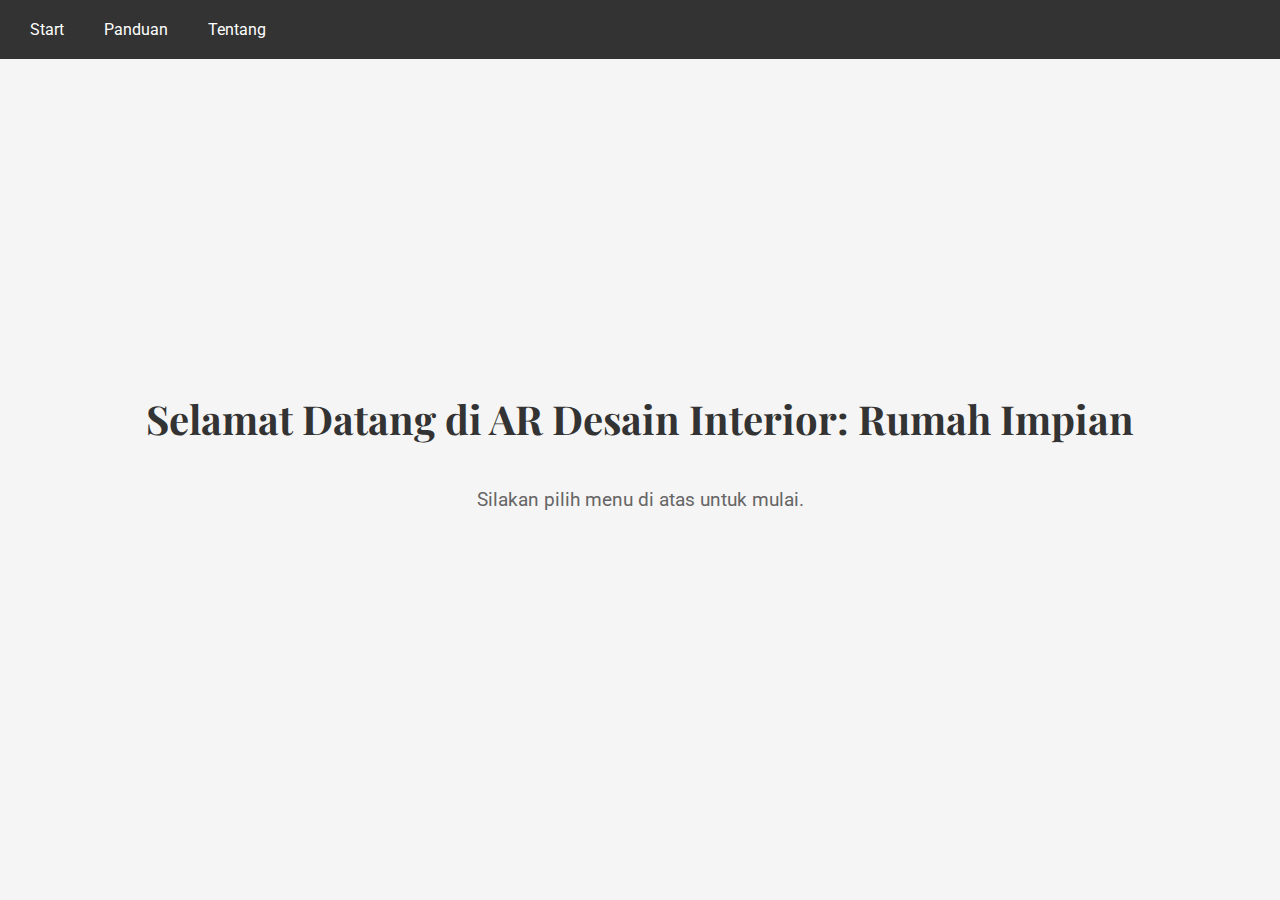
<file: index.html>
<!DOCTYPE html>
<html lang="en">
<head>
    <meta charset="UTF-8">
    <meta name="viewport" content="width=device-width, initial-scale=1.0">
    <title>AR Desain Interior: Rumah Impian</title>
    <link rel="stylesheet" href="styles.css">
    <link href="https://fonts.googleapis.com/css2?family=Playfair+Display:wght@400;700&family=Roboto:wght@300;400;500&display=swap" rel="stylesheet">
</head>
<body>
    <div class="toolbar">
        <div class="toolbar-item"><a href="start.html">Start</a></div>
        <div class="toolbar-item"><a href="guide.html">Panduan</a></div>
        <div class="toolbar-item"><a href="about.html">Tentang</a></div>
    </div>
    <div class="content">
        <h1>Selamat Datang di AR Desain Interior: Rumah Impian</h1>
        <p>Silakan pilih menu di atas untuk mulai.</p>
    </div>
</body>
</html>
</file>
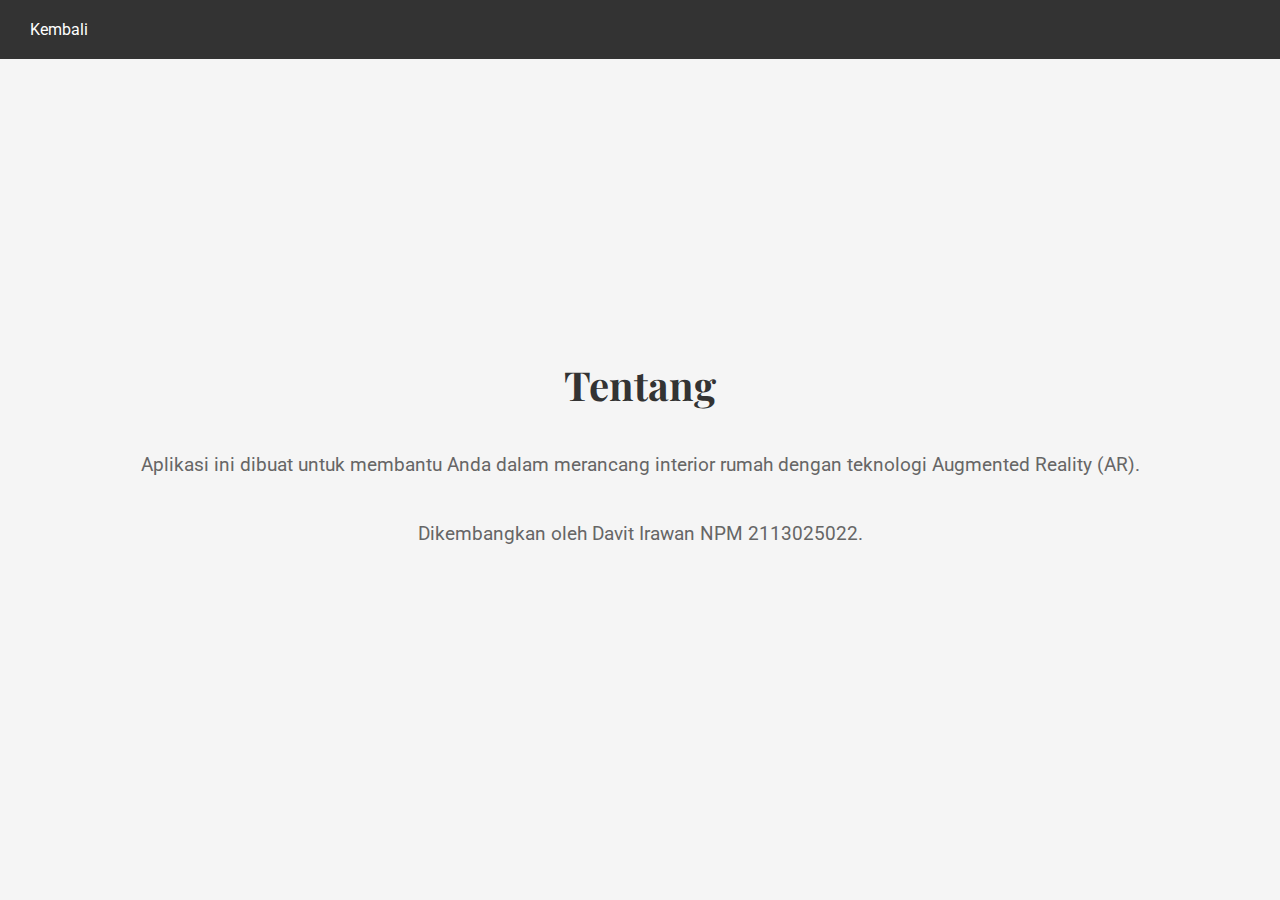
<file: about.html>
<!DOCTYPE html>
<html lang="en">
<head>
    <meta charset="UTF-8">
    <meta name="viewport" content="width=device-width, initial-scale=1.0">
    <title>AR Desain Interior: Tentang</title>
    <link rel="stylesheet" href="styles.css">
    <link href="https://fonts.googleapis.com/css2?family=Playfair+Display:wght@400;700&family=Roboto:wght@300;400;500&display=swap" rel="stylesheet">
</head>
<body>
    <div class="toolbar">
        <div class="toolbar-item"><a href="index.html">Kembali</a></div>
    </div>
    <div class="content">
        <h1>Tentang</h1>
        <p>Aplikasi ini dibuat untuk membantu Anda dalam merancang interior rumah dengan teknologi Augmented Reality (AR).</p>
        <p>Dikembangkan oleh Davit Irawan NPM 2113025022.</p>
    </div>
    <script src="script.js"></script>
</body>
</html>
</file>
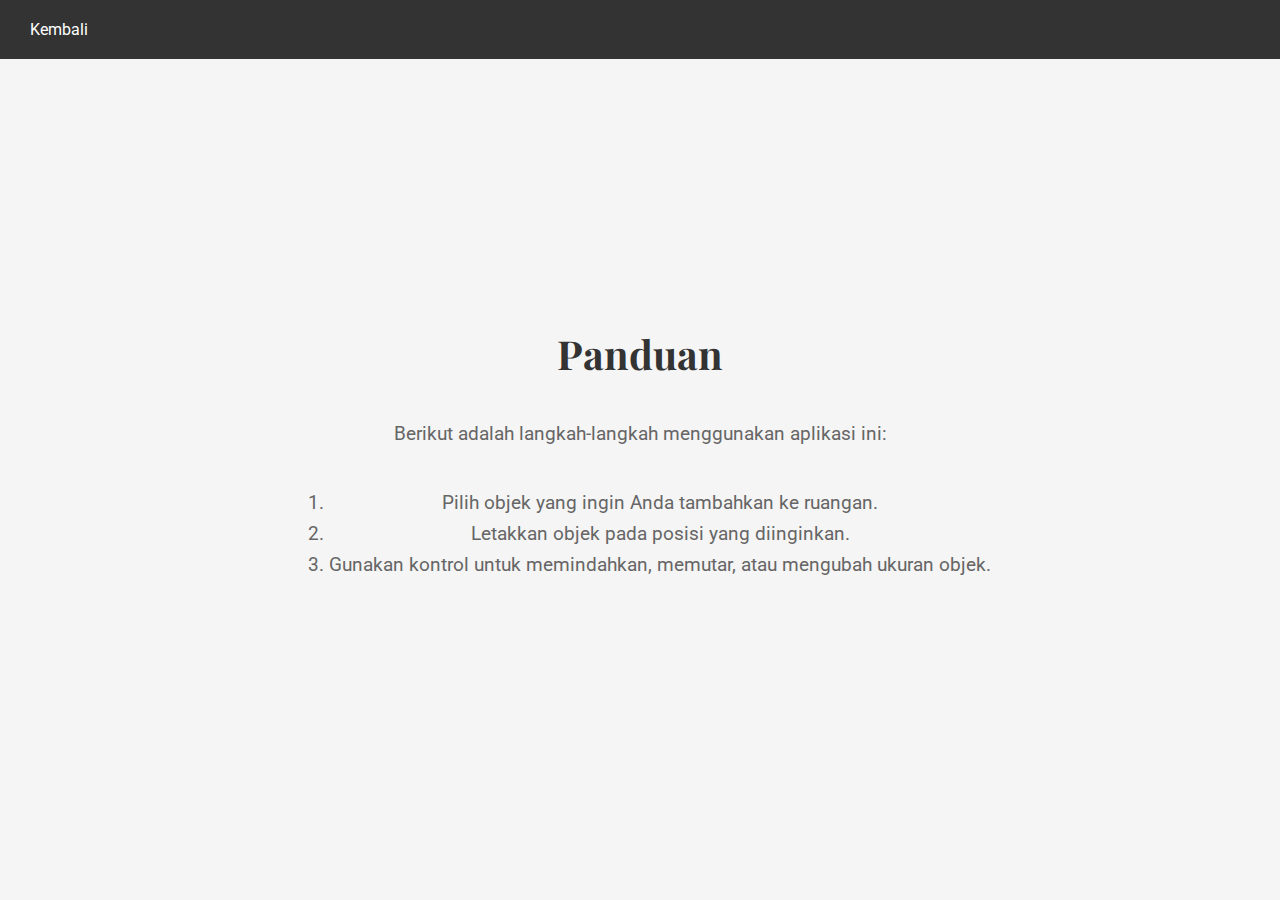
<file: guide.html>
<!DOCTYPE html>
<html lang="en">
<head>
    <meta charset="UTF-8">
    <meta name="viewport" content="width=device-width, initial-scale=1.0">
    <title>AR Desain Interior: Panduan</title>
    <link rel="stylesheet" href="styles.css">
    <link href="https://fonts.googleapis.com/css2?family=Playfair+Display:wght@400;700&family=Roboto:wght@300;400;500&display=swap" rel="stylesheet">
</head>
<body>
    <div class="toolbar">
        <div class="toolbar-item"><a href="index.html">Kembali</a></div>
    </div>
    <div class="content">
        <h1>Panduan</h1>
        <p>Berikut adalah langkah-langkah menggunakan aplikasi ini:</p>
        <ol>
            <li>Pilih objek yang ingin Anda tambahkan ke ruangan.</li>
            <li>Letakkan objek pada posisi yang diinginkan.</li>
            <li>Gunakan kontrol untuk memindahkan, memutar, atau mengubah ukuran objek.</li>
        </ol>
    </div>
    <script src="script.js"></script>
</body>
</html>
</file>
<file: styles.css>
@import url('https://fonts.googleapis.com/css2?family=Playfair+Display:wght@400;700&family=Roboto:wght@300;400;500&display=swap');

body {
    font-family: 'Roboto', sans-serif;
    margin: 0;
    padding: 0;
    background-color: #f5f5f5;
}

.toolbar {
    display: flex;
    justify-content: flex-start;
    background-color: #333;
    padding: 10px;
    position: fixed;
    width: 100%;
    top: 0;
    z-index: 10;
}

.toolbar-item {
    color: white;
    cursor: pointer;
    padding: 10px 20px;
    text-align: center;
}

.toolbar-item a {
    color: white;
    text-decoration: none;
    font-family: 'Roboto', sans-serif;
}

.toolbar-item:hover {
    background-color: #555;
}

.content {
    display: flex;
    flex-direction: column;
    justify-content: center;
    align-items: center;
    height: 100vh;
    padding: 80px 20px;
    box-sizing: border-box;
    text-align: center;
}

h1 {
    color: #333;
    margin-bottom: 20px;
    font-size: 2.5em;
    font-family: 'Playfair Display', serif;
}

p, ol {
    color: #666;
    line-height: 1.6;
    font-size: 1.2em;
}

a-scene {
    position: absolute;
    top: 60px;
    left: 0;
    width: 100%;
    height: calc(100% - 60px);
    z-index: 5;
}

button {
    background-color: #333;
    color: white;
    border: none;
    padding: 10px 20px;
    cursor: pointer;
    font-size: 1em;
    border-radius: 5px;
    margin-top: 20px;
    font-family: 'Roboto', sans-serif;
}

button:hover {
    background-color: #555;
}
</file>
